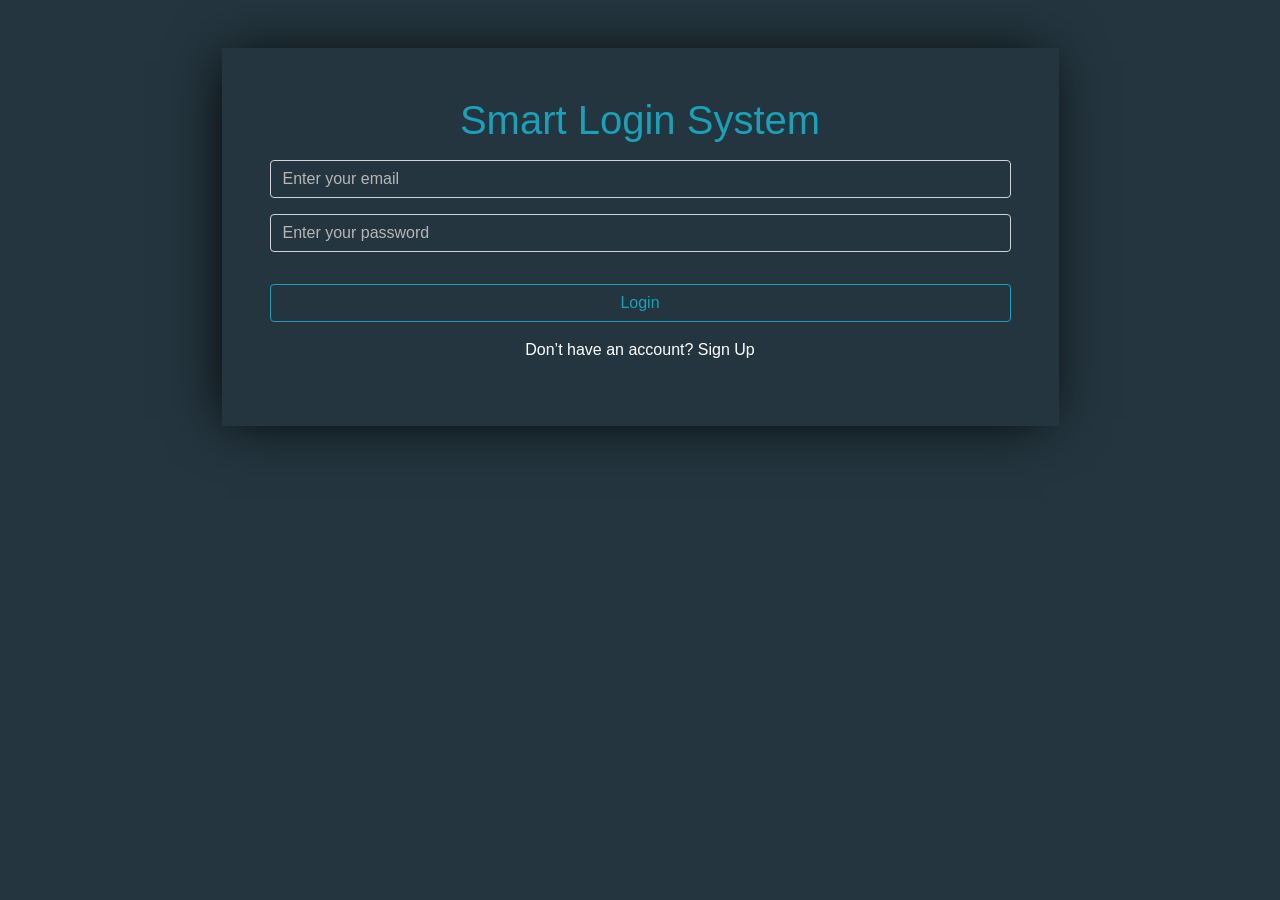
<file: index.html>
<!DOCTYPE html>
<html lang="en">

<head>
    <link rel="stylesheet" href="css/bootstrap.min.css">
    <link rel="stylesheet" href="css/all.min.css">
    <link rel="stylesheet" href="css/style.css">
    <link rel="preconnect" href="https://fonts.googleapis.com">
<link rel="preconnect" href="https://fonts.gstatic.com" crossorigin>
<link href="https://fonts.googleapis.com/css2?family=Titillium+Web:ital,wght@0,200;0,300;0,400;0,600;0,700;0,900;1,200;1,300;1,400;1,600;1,700&display=swap" rel="stylesheet">
    <title>Login</title>
    <script src="js/bootstrap.bundle.min.js"></script>
</head>

<body>
    <div class="container my-5 text-center ">
        <div class="group m-auto w-75 p-5">
            <h1>Smart Login System</h1>

            <input id="loginEmail" class="form-control my-3" placeholder="Enter your email" type="text">
            <input id="loginPwrd" class="form-control my-3" placeholder="Enter your password" type="password">
            <p id="message"></p>
            <button class="btn btn-outline-info w-100 my-3" id="loginBtn">Login</button>
            <p class="text-white">Don’t have an account? <a class="text-white page-switch" href="signup.html">Sign Up</a></p>

        </div>
    </div>

    <script src="js/login.js"></script>
</body>

</html>
</file>
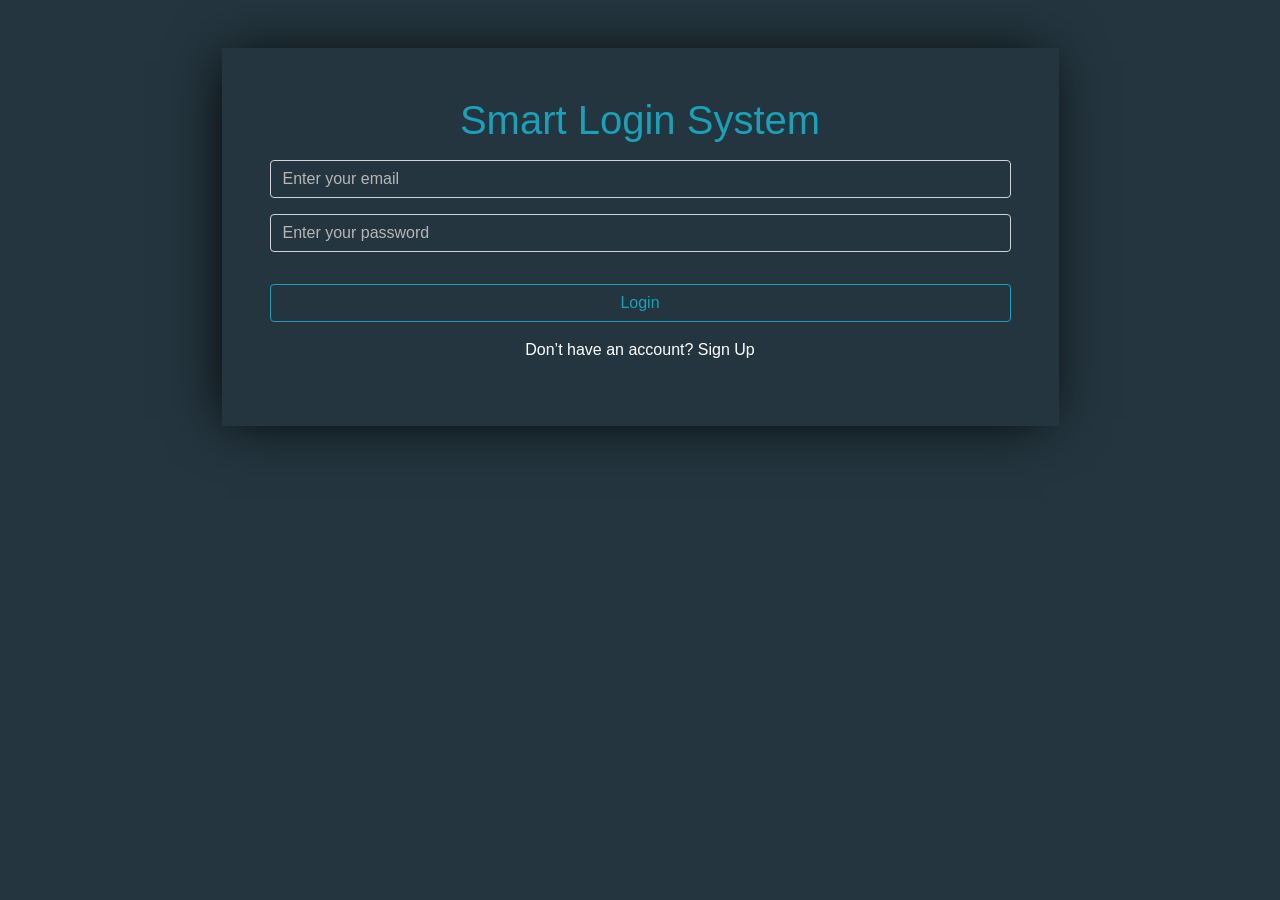
<file: home.html>
<!DOCTYPE html>
<html lang="en">

<head>
    <link rel="stylesheet" href="css/bootstrap.min.css">
    <link rel="stylesheet" href="css/all.min.css">
    <link rel="stylesheet" href="css/style.css">
    <link rel="preconnect" href="https://fonts.googleapis.com">
<link rel="preconnect" href="https://fonts.gstatic.com" crossorigin>
<link href="https://fonts.googleapis.com/css2?family=Titillium+Web:ital,wght@0,200;0,300;0,400;0,600;0,700;0,900;1,200;1,300;1,400;1,600;1,700&display=swap" rel="stylesheet">
    <title>Home</title>
    <script src="js/bootstrap.bundle.min.js"></script>
</head>

<body id="home">
    <nav class="navbar navbar-expand-lg navbar-dark group">
        <div class="container d-flex justify-content-between">
            <a class="navbar-brand" href="#">SMART LOGIN</a>
            <button id="logoutBtn" class="btn btn-outline-info btn-logout py-2">Logout</button>
        </div>
    </nav>

    <div class="container text-center h-100 d-flex align-items-center justify-content-center">
        <div class="group m-auto w-75 p-5">
            <h1 id="username">Welcome Maya</h1>
        </div>
    </div>
    
    

    <script src="js/home.js"></script>
</body>

</html>
</file>
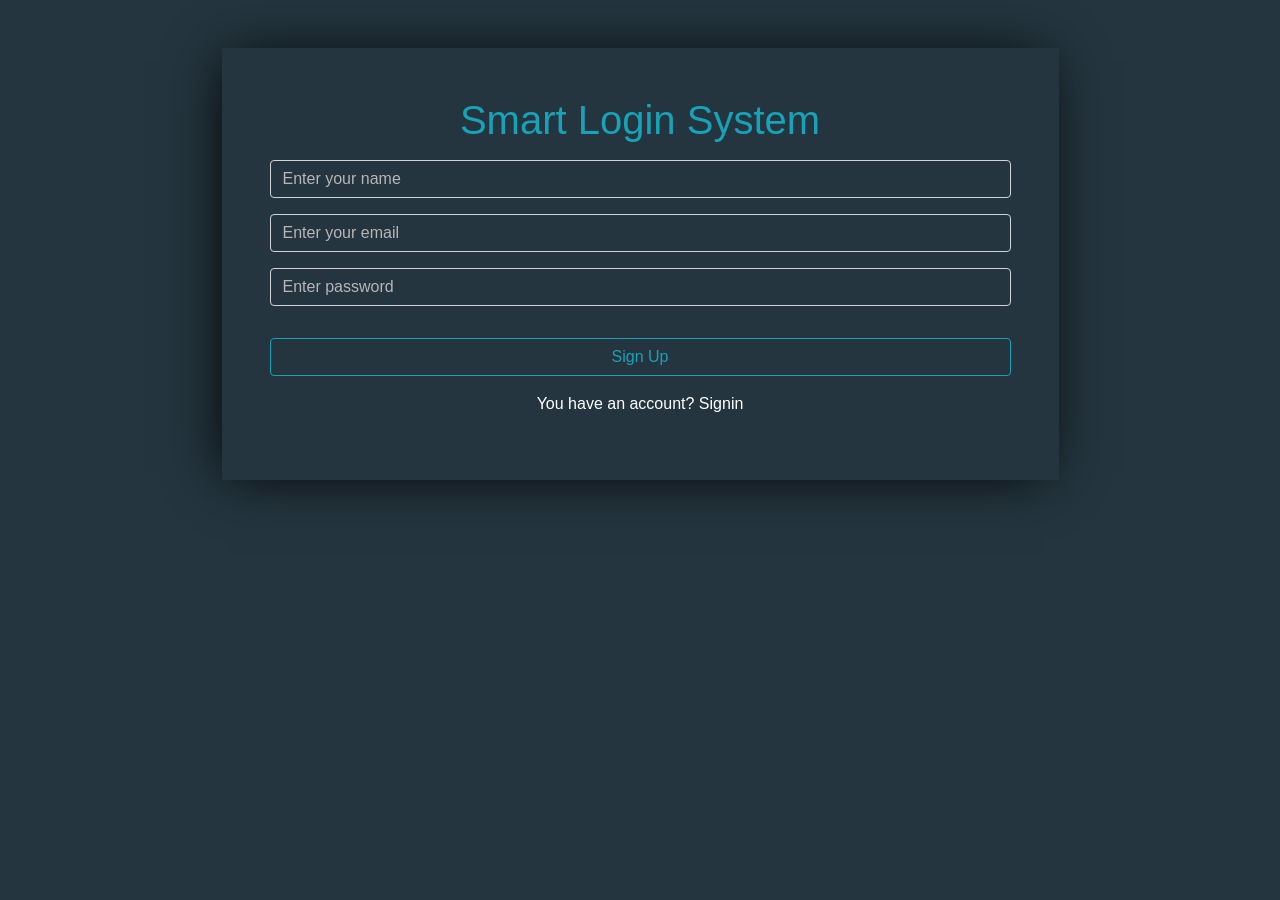
<file: signup.html>
<!DOCTYPE html>
<html lang="en">

<head>
    <link rel="stylesheet" href="css/bootstrap.min.css">
    <link rel="stylesheet" href="css/all.min.css">
    <link rel="stylesheet" href="css/style.css">
    <link rel="preconnect" href="https://fonts.googleapis.com">
<link rel="preconnect" href="https://fonts.gstatic.com" crossorigin>
<link href="https://fonts.googleapis.com/css2?family=Titillium+Web:ital,wght@0,200;0,300;0,400;0,600;0,700;0,900;1,200;1,300;1,400;1,600;1,700&display=swap" rel="stylesheet">
    <title>Signup</title>
    <script src="js/bootstrap.bundle.min.js"></script>
</head>

<body>
    <div class="container my-5 text-center ">
        <div class="group m-auto w-75 p-5">
            <h1>Smart Login System</h1>

            <input id="registedrName" class="form-control my-3" placeholder="Enter your name" type="text">
            <input id="registedrEmail" class="form-control my-3" placeholder="Enter your email" type="email">
            <input id="registerdPassword" class="form-control my-3" placeholder="Enter password" type="password">

            <p id="message"></p>

            <button class="btn btn-outline-info w-100 my-3" id="signupBtn">Sign Up</button>
            <p class="text-white">You have an account? <a class="text-white page-switch" href="index.html">Signin</a></p>

        </div>
    </div>

    <script src="js/signup.js"></script>
</body>

</html>
</file>
<file: css/style.css>
#home {
    height: 75vh;
}

html{
    scroll-padding-top: 40px;
}
body {
    margin: 0;
    padding: 0;
    background: #24353f;
    font-family: sans-serif;
}


*{
    box-sizing: border-box;
}

h1{
    color: #17a2b8;
    font-size: 40px;
    font-family: sans-serif;
}

.group {
    box-shadow: -5px 2px 54px -9px rgba(0, 0, 0, 1);
}

input {
    background-color: transparent !important;
    color: #fff !important;
}

.form-control {
    display: block;
    width: 100%;
    height: calc(36px + 2px);
    padding: .375rem .75rem;
    font-size: 16px;
    line-height: 1.5;
    color: #495057;
    background-color: #fff;
    background-clip: padding-box;
    border: 1px solid #ced4da;
    border-radius: 4px;
    transition: border-color .15s ease-in-out, box-shadow .15s ease-in-out;
}

input::placeholder {
    color: #b6b6b6 !important;
}

.btn-outline-info {
    color: #17a2b8;
    background-color: transparent;
    background-image: none;
    border-color: #17a2b8;
    border-radius: 4px;
}

.btn-outline-info:hover {
    color: white;
    background-color: #17a2b8;
    border-color: #17a2b8;
}

a{
    text-decoration: none;
    transition: 0.5s;
}

.page-switch:hover{
    text-decoration: underline;
}

.navbar-dark .navbar-brand {
    color: #fff;
}

.btn-logout{
    color: #b6b6b6;
    background-color: transparent;
    background-image: none;
    border-color: #ffc107;
    border-radius: 4px;
    width: 75px;
}
.btn-logout:hover {
    color: white;
    background-color: #ffc107;
    border-color: #ffc107;
}
</file>
